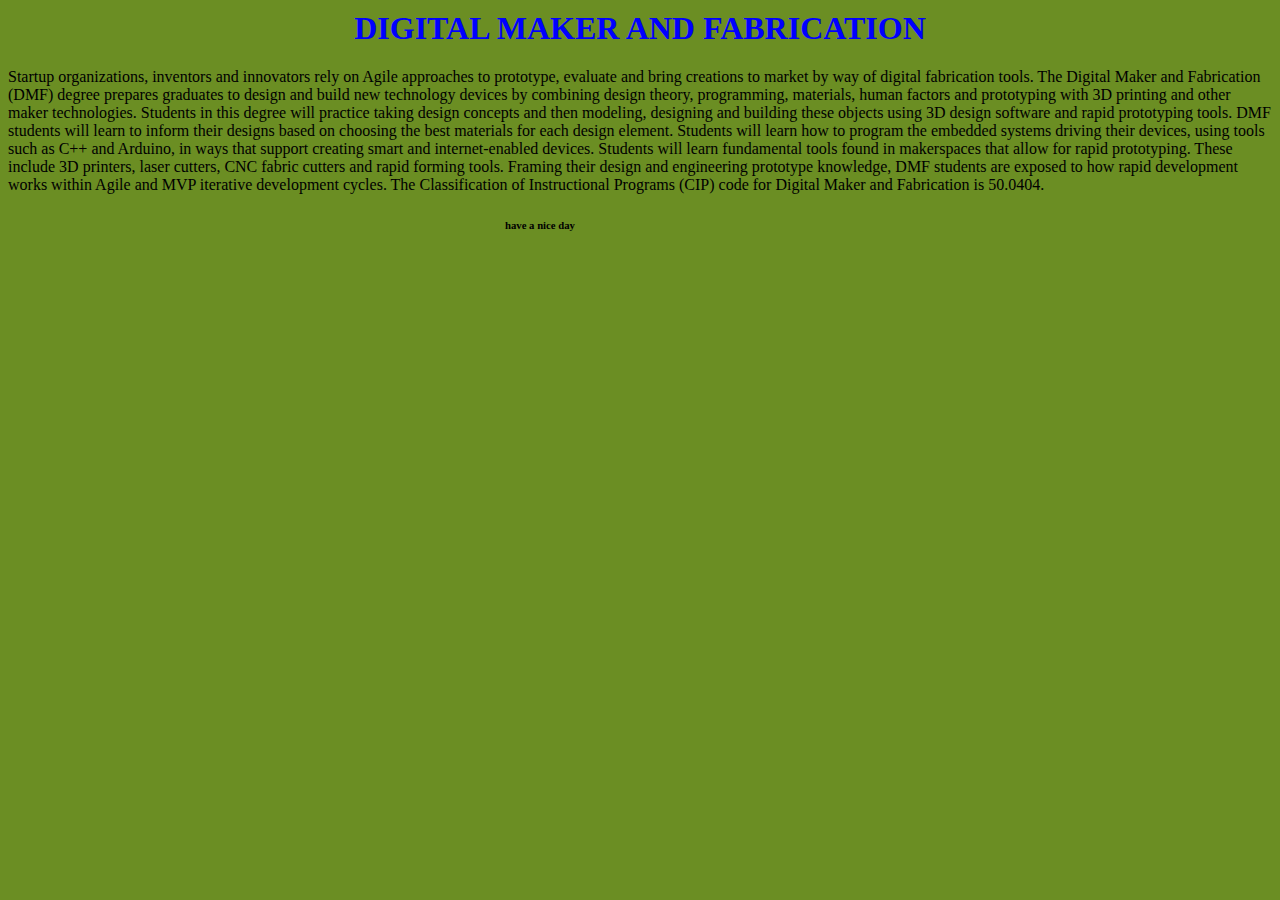
<file: boards.html>
<!--Craig Phagan-->
<!DOCTYPE html>
<!--html set to english-->
<html lang="en">
    <!--this is the head-->
<head>
    <meta charset="UTF-8">
    <meta name="viewport" content="width=device-width, initial-scale=1.0">
    <title>Boards</title>
    <link rel="stylesheet" href="style.css">
</head>
<!--this is the boady-->
<body>
    <h1  style="color: blue;">  DIGITAL MAKER AND FABRICATION   </h1>
        <p>Startup organizations, inventors and innovators rely on Agile approaches to prototype, evaluate and bring creations to market by way of digital fabrication tools. The Digital Maker and Fabrication (DMF) degree prepares graduates to design and build new technology devices by combining design theory, programming, materials, human factors and prototyping with 3D printing and other maker technologies. Students in this degree will practice taking design concepts and then modeling, designing and building these objects using 3D design software and rapid prototyping tools. DMF students will learn to inform their designs based on choosing the best materials for each design element. Students will learn how to program the embedded systems driving their devices, using tools such as C++ and Arduino, in ways that support creating smart and internet-enabled devices. Students will learn fundamental tools found in makerspaces that allow for rapid prototyping. These include 3D printers, laser cutters, CNC fabric cutters and rapid forming tools. Framing their design and engineering prototype knowledge, DMF students are exposed to how rapid development works within Agile and MVP iterative development cycles. The Classification of Instructional Programs (CIP) code for Digital Maker and Fabrication is 50.0404.  </p>
    <h6> have a nice day </h6>
    </body>
</html>
</file>
<file: style.css>
body{ 
    background-color: olivedrab;
}
h1{
    color: darkred;
    margin-top: 10px;
    text-align: center;
}
#memeImage { margin-right: 200px;}
nav {  height: 600px;
       width: 200px;
       float: left;
       padding: 5px;
       line-height: 30px;
}
h6{ text-align: center;
    margin-right: 200px;}
</file>
